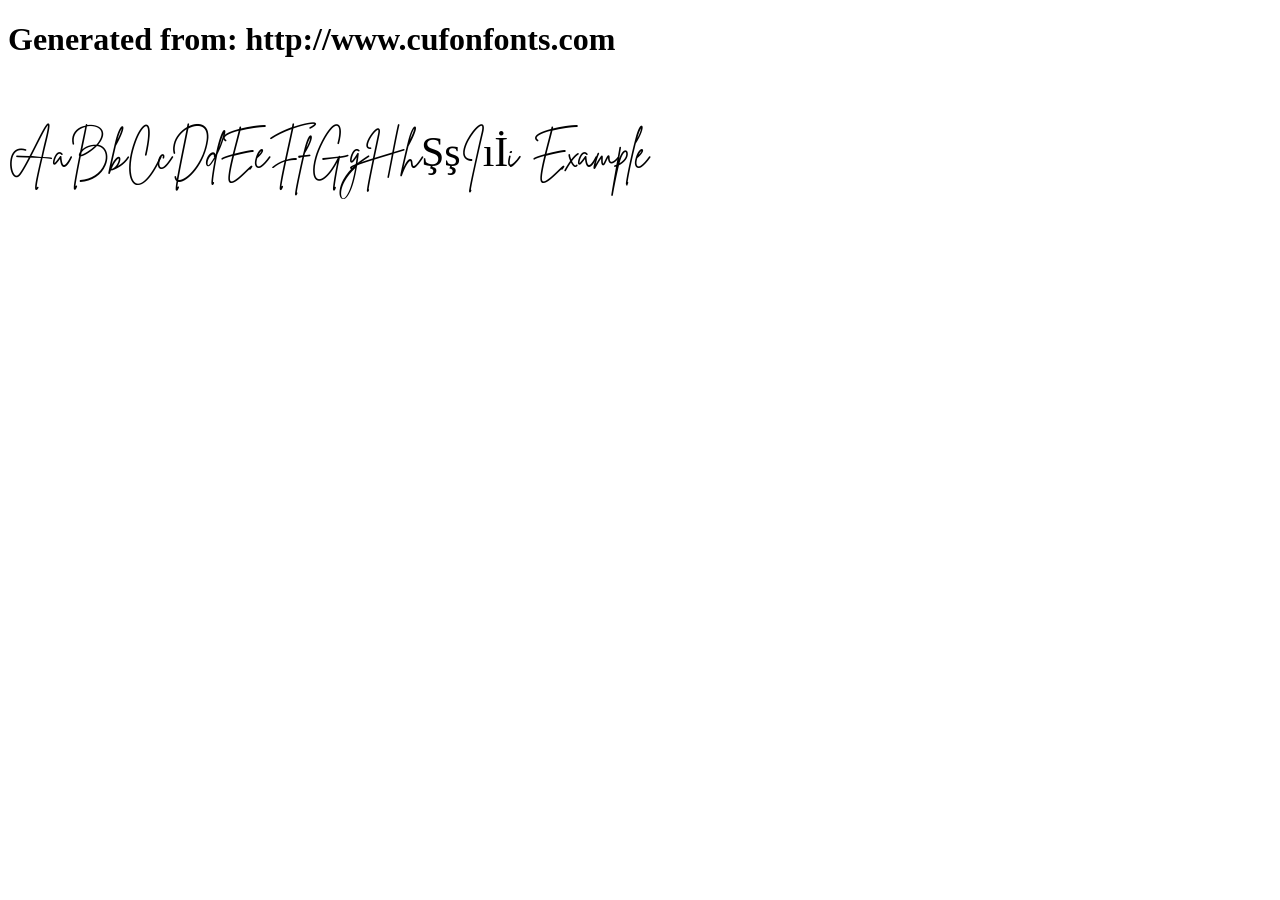
<file: brittany-signature/example.html>
<!DOCTYPE html>
<html xmlns="http://www.w3.org/1999/xhtml">
<head>
    <meta http-equiv="Content-Type" content="text/html; charset=utf-8"/>
    <link rel="stylesheet" type="text/css"
          href="style.css"/>
</head>

<body>

<h1>Generated from: http://www.cufonfonts.com</h1><br/>
<h1 style="font-family:'Brittany Signature Script Regular';font-weight:normal;font-size:42px">AaBbCcDdEeFfGgHhŞşIıİi Example</h1>


</body>
</html>
</file>
<file: brittany-signature/style.css>
/* #### Generated By: http://www.cufonfonts.com #### */

    @font-face {
    font-family: 'Brittany Signature Script Regular';
    font-style: normal;
    font-weight: normal;
    src: local('Brittany Signature Script Regular'), url('BrittanySignatureScript.woff') format('woff');
    }
</file>
